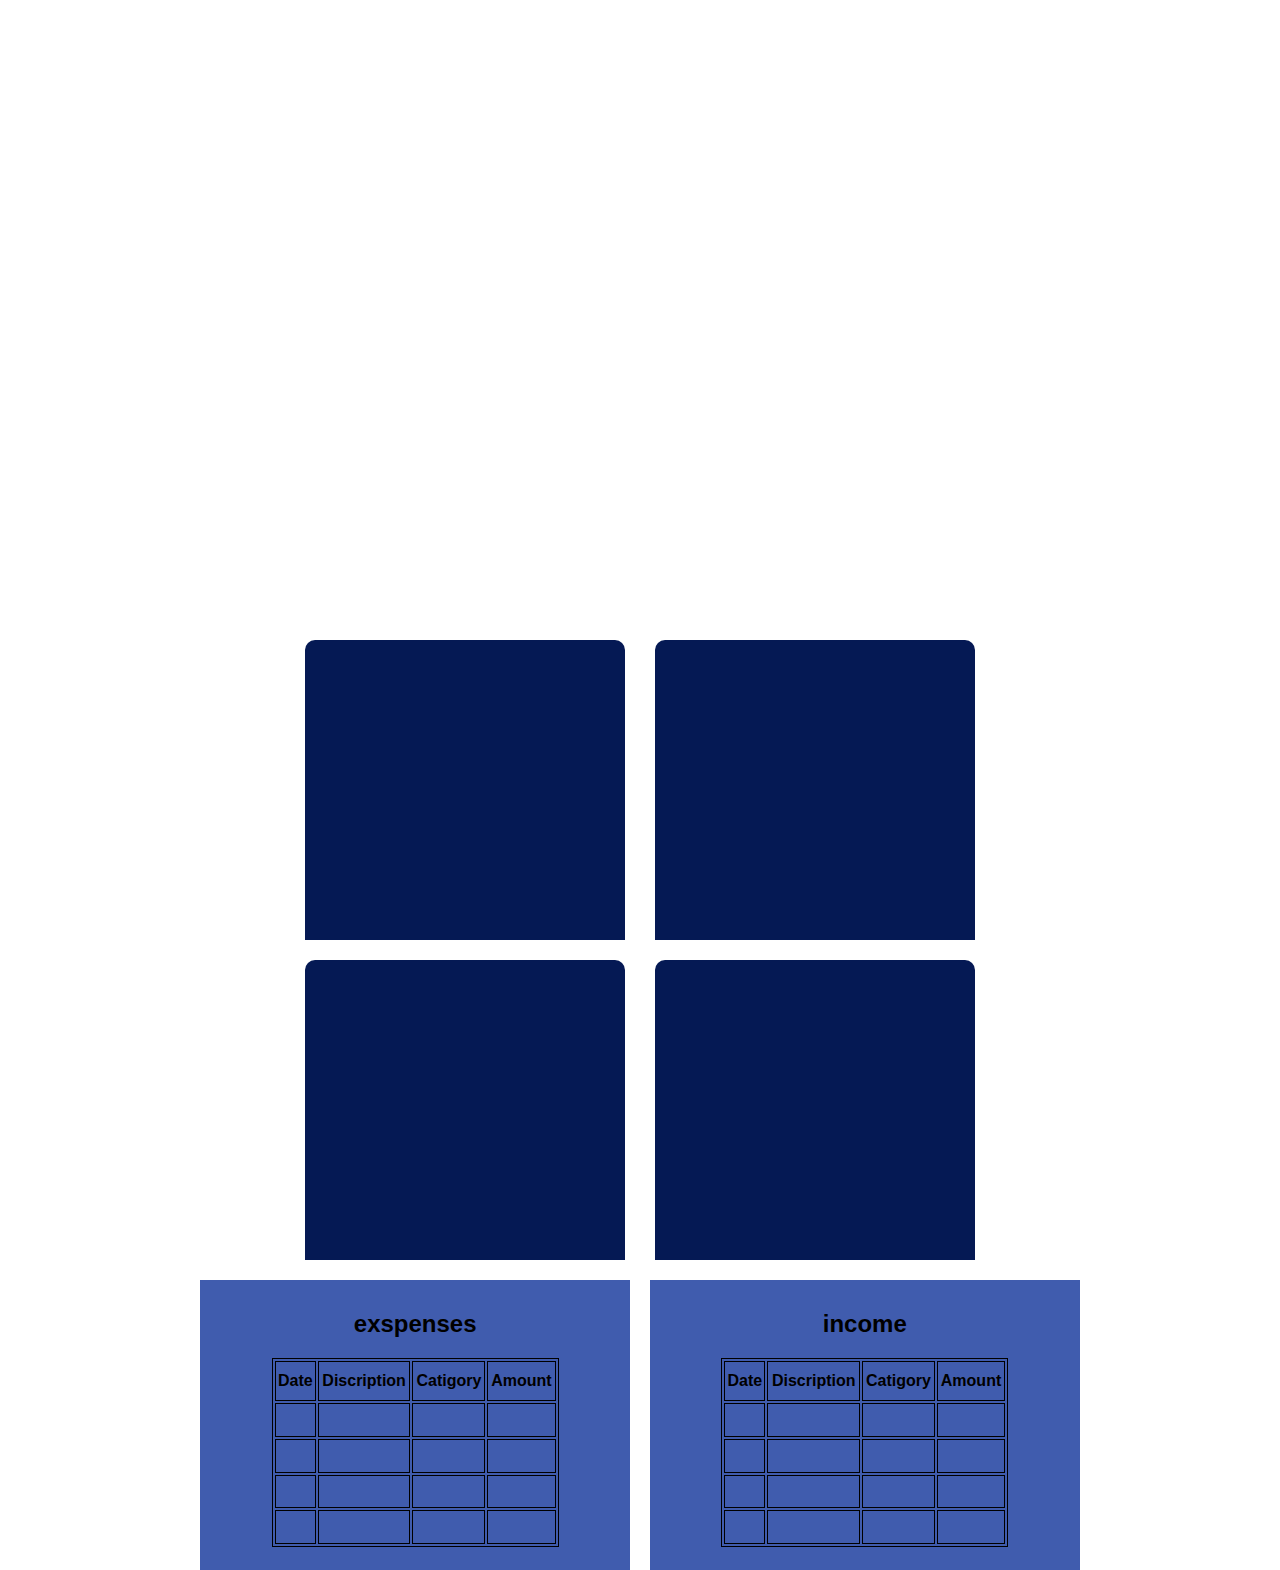
<file: index.html>
<!DOCTYPE html>
<html lang="en">
<head>
    <meta charset="UTF-8">
    <meta name="viewport" content="width=device-width, initial-scale=1.0">
    <link rel="stylesheet" href="styles.css">
    <title>Keep Track</title>
</head>
<body>
    
        <div class="hero-img">
            
            

        </div>
        <div class="card-container">
            <div class="card"></div>
            <div class="card"></div>
            <div class="card"></div>
            <div class="card"></div>
        </div>
            
    <!----------- haro section -------->
        <section>
            <div class="income-table">
                <h2>exspenses</h2>
                <table>
                    <tr>
                        <th>Date</th>
                        <th>Discription</th>
                        <th>Catigory</th>
                        <th>Amount</th>
                    </tr>
                    <tr>
                        <td></td>
                        <td></td>
                        <td></td>
                        <td></td>
                    </tr>
                    <tr>
                        <td></td>
                        <td></td>
                        <td></td>
                        <td></td>
                    </tr>
                    <tr>
                        <td></td>
                        <td></td>
                        <td></td>
                        <td></td>
                    </tr>
                    <tr>
                        <td></td>
                        <td></td>
                        <td></td>
                        <td></td>
                    </tr>
                </table>
                
            </div>
            <div class="exspenses-table">
                <h2>income</h2>
                <table>
                    <tr>
                        <th>Date</th>
                        <th>Discription</th>
                        <th>Catigory</th>
                        <th>Amount</th>
                    </tr>
                    <tr>
                        <td></td>
                        <td></td>
                        <td></td>
                        <td></td>
                    </tr>
                    <tr>
                        <td></td>
                        <td></td>
                        <td></td>
                        <td></td>
                    </tr>
                    <tr>
                        <td></td>
                        <td></td>
                        <td></td>
                        <td></td>
                    </tr>
                    <tr>
                        <td></td>
                        <td></td>
                        <td></td>
                        <td></td>
                    </tr>
                </table>
            </div>
        </section>
    
</body>
</html>
</file>
<file: styles.css>
body{
   margin: auto;
   margin-top: 0;
   font-family: Arial, Helvetica, sans-serif;
   
}
.hero-img{
    height: 70vh;
}
.card-container{
    display: flex;
    flex-wrap: wrap;
    justify-content: center;
    margin-left: auto;
    margin-right: auto;
    gap:1%;
    /* background-color: #540550; */
}
@media  (max-width: 1407px) {

    .card-container{
        max-width: 1000px;
    }
    
}



.card{
    width: 20em;
    height: 300px;
    background-color: #051954;
    margin: 10px;
    border-radius: 10px 10px 0 0;
}

/* hero section */

section{
    display: flex;
    /* height:100vh ; */
    flex-wrap: wrap;
    justify-content: center;
    width: 80%;
    height: 30vh;
    margin: auto;
}
.income-table, .exspenses-table{
    background-color: #405CAE;
    margin: 10px;
    padding: 10px;
    width: 40%;
    height: 100%;
    min-width: 288px;

}
.income-table h2, .exspenses-table h2{
    text-align: center;
}
table{
    width: 70%;
    height: 70%;
    margin: auto;
}
table, th, td {
    border:1px solid black;
}
th,td{
    height: 10%;
}
</file>
